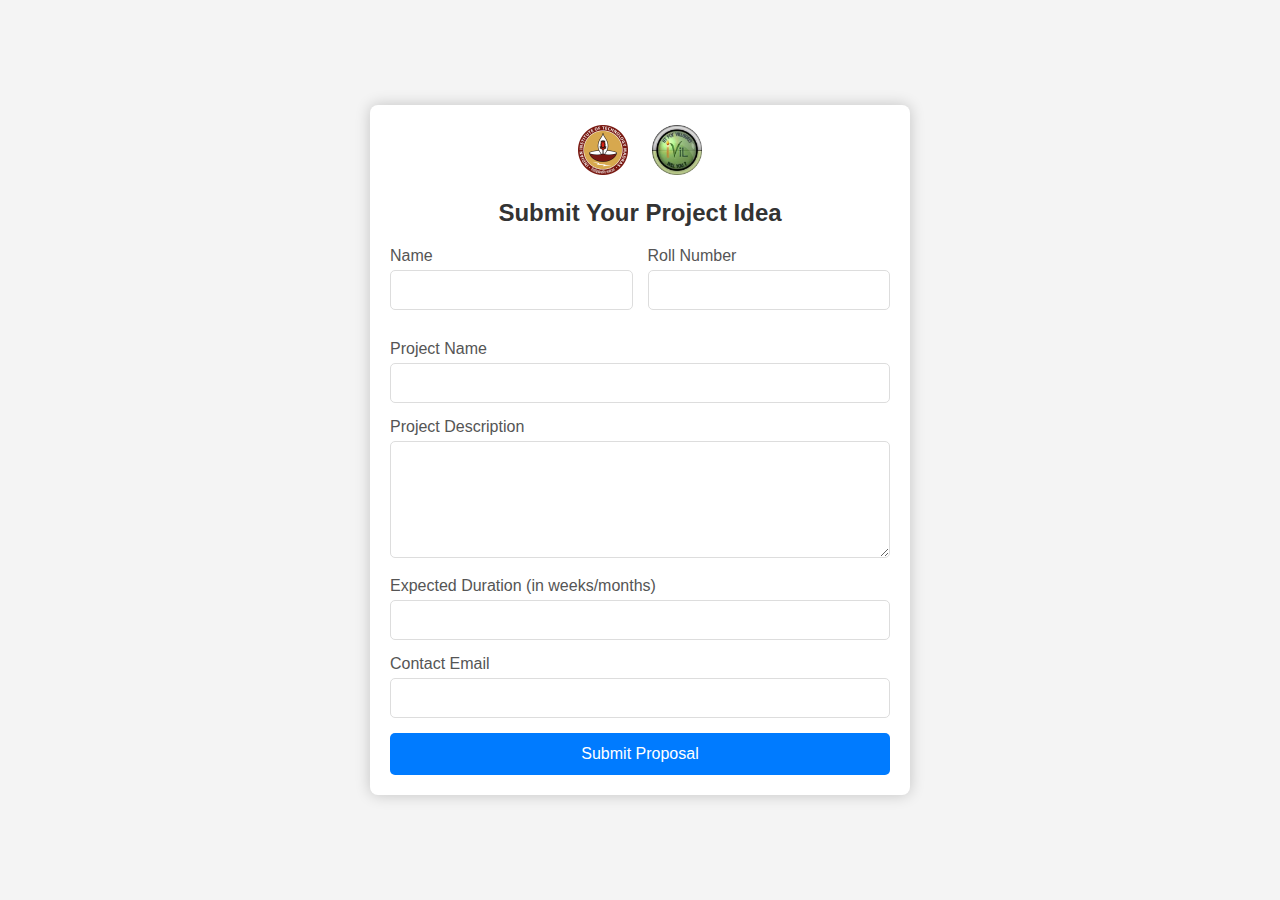
<file: index.html>
<!DOCTYPE html>
<html lang="en">
<head>
    <meta charset="UTF-8">
    <meta name="viewport" content="width=device-width, initial-scale=1.0">
    <title>Project Proposal Submission</title>
    <link rel="stylesheet" href="style.css">
</head>
<body>
    <div class="form-container">
        <div class="image-container">
            <img src="image1.png" alt="Image 1">
            <img src="image2.jpg" alt="Image 2">
        </div>
        <h2>Submit Your Project Idea</h2>
        <form action="success.html" method="get">
            <div class="form-row">
                <div class="form-group">
                    <label for="name">Name</label>
                    <input type="text" id="name" name="name" required>
                </div>
                <div class="form-group">
                    <label for="rollNumber">Roll Number</label>
                    <input type="text" id="rollNumber" name="rollNumber" required>
                </div>
            </div>
            <div class="form-group">
                <label for="projectName">Project Name</label>
                <input type="text" id="projectName" name="projectName" required>
            </div>
            <div class="form-group">
                <label for="description">Project Description</label>
                <textarea id="description" name="description" rows="5" required></textarea>
            </div>
            <div class="form-group">
                <label for="duration">Expected Duration (in weeks/months)</label>
                <input type="text" id="duration" name="duration" required>
            </div>
            <div class="form-group">
                <label for="contactEmail">Contact Email</label>
                <input type="email" id="contactEmail" name="contactEmail" required>
            </div>
            <button type="submit">Submit Proposal</button>
        </form>
    </div>
</body>
</html>
</file>
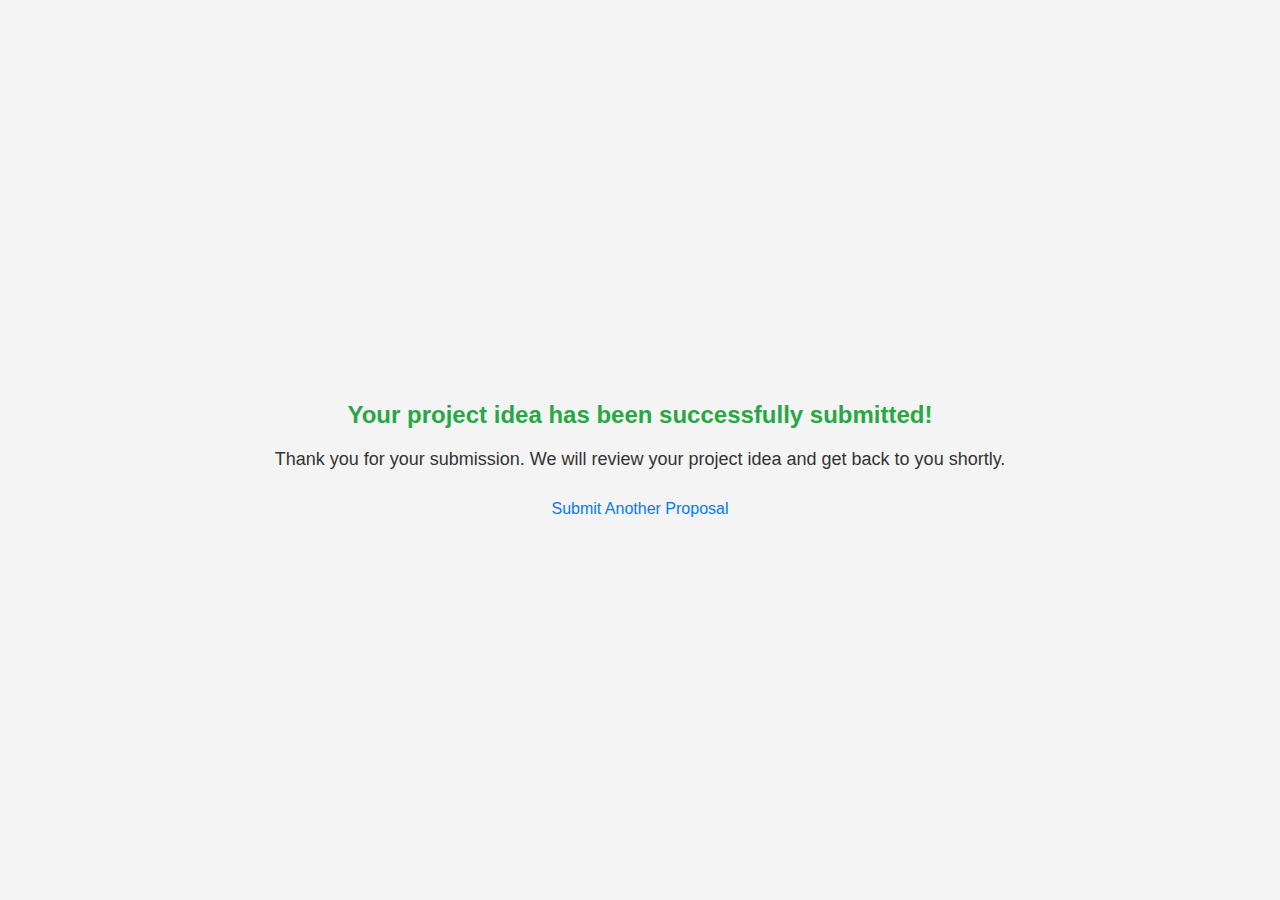
<file: success.html>
<!DOCTYPE html>
<html lang="en">
<head>
    <meta charset="UTF-8">
    <meta name="viewport" content="width=device-width, initial-scale=1.0">
    <title>Submission Successful</title>
    <link rel="stylesheet" href="style.css">
</head>
<body>
    <div class="success-container">
        <h2>Your project idea has been successfully submitted!</h2>
        <p>Thank you for your submission. We will review your project idea and get back to you shortly.</p>
        <a href="index.html">Submit Another Proposal</a>
    </div>
</body>
</html>
</file>
<file: style.css>
body {
  font-family: Arial, sans-serif;
  background-color: #f4f4f4;
  margin: 0;
  padding: 0;
  display: flex;
  justify-content: center;
  align-items: center;
  height: 100vh;
}

.form-container {
  background-color: #fff;
  padding: 20px;
  border-radius: 8px;
  box-shadow: 0 0 15px rgba(0, 0, 0, 0.2);
  width: 100%;
  max-width: 500px;
}

.image-container {
  text-align: center;
  margin-bottom: 15px;
}

.image-container img {
  width: 50px;
  height: 50px;
  margin: 0 10px;
}

h2 {
  text-align: center;
  color: #333;
  margin-bottom: 20px;
}

.form-row {
  display: flex;
  justify-content: space-between;
  margin-bottom: 15px;
}

.form-group {
  margin-bottom: 15px;
  flex: 1;
}

.form-group:first-child {
  margin-right: 15px;
}

label {
  display: block;
  margin-bottom: 5px;
  color: #555;
}

input[type="text"],
input[type="email"],
textarea {
  width: 100%;
  padding: 10px;
  border: 1px solid #ddd;
  border-radius: 5px;
  box-sizing: border-box;
  font-size: 16px;
}

button {
  width: 100%;
  padding: 12px;
  background-color: #007bff;
  color: #fff;
  border: none;
  border-radius: 5px;
  font-size: 16px;
  cursor: pointer;
}

button:hover {
  background-color: #0056b3;
}

.success-container {
  text-align: center;
  padding: 50px;
  font-family: Arial, sans-serif;
}

.success-container h2 {
  color: #28a745;
  margin-bottom: 20px;
}

.success-container p {
  font-size: 18px;
  color: #333;
  margin-bottom: 30px;
}

.success-container a {
  text-decoration: none;
  color: #007bff;
  font-size: 16px;
}

.success-container a:hover {
  color: #0056b3;
}
</file>
